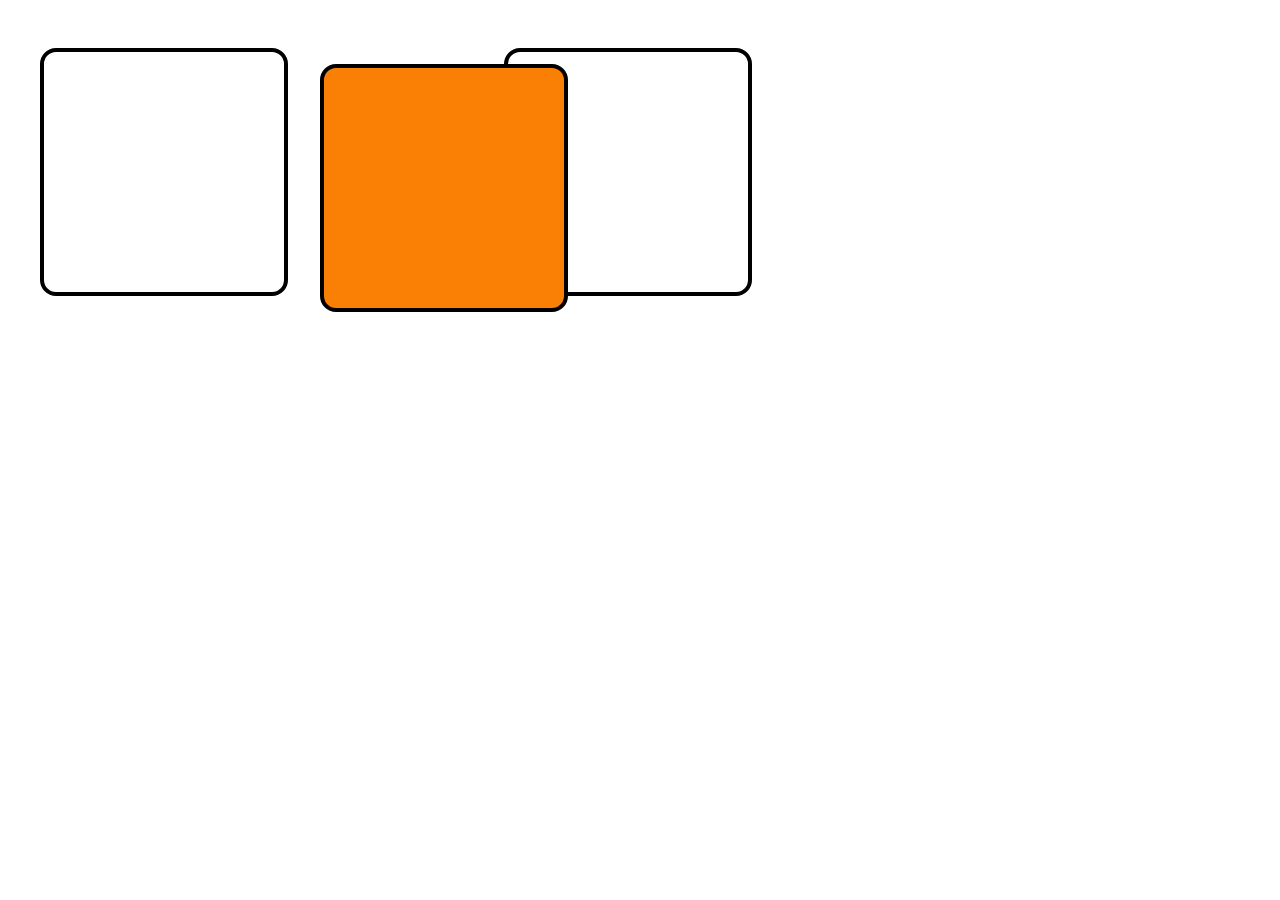
<file: first-example/index.html>
<!DOCTYPE html>
<html lang="en">
	<head>
		<meta charset="UTF-8" />
		<meta http-equiv="X-UA-Compatible" content="IE=edge" />
		<meta name="viewport" content="width=device-width, initial-scale=1.0" />
		<link rel="stylesheet" type="text/css" href="./main.css" />
		<title>Document</title>
	</head>
	<body>
		<ul class="main-container">
			<li class="main-container__item"></li>
			<li class="main-container__raised main-container__item"></li>
			<li class="main-container__item"></li>
		</ul>
	</body>
</html>
</file>
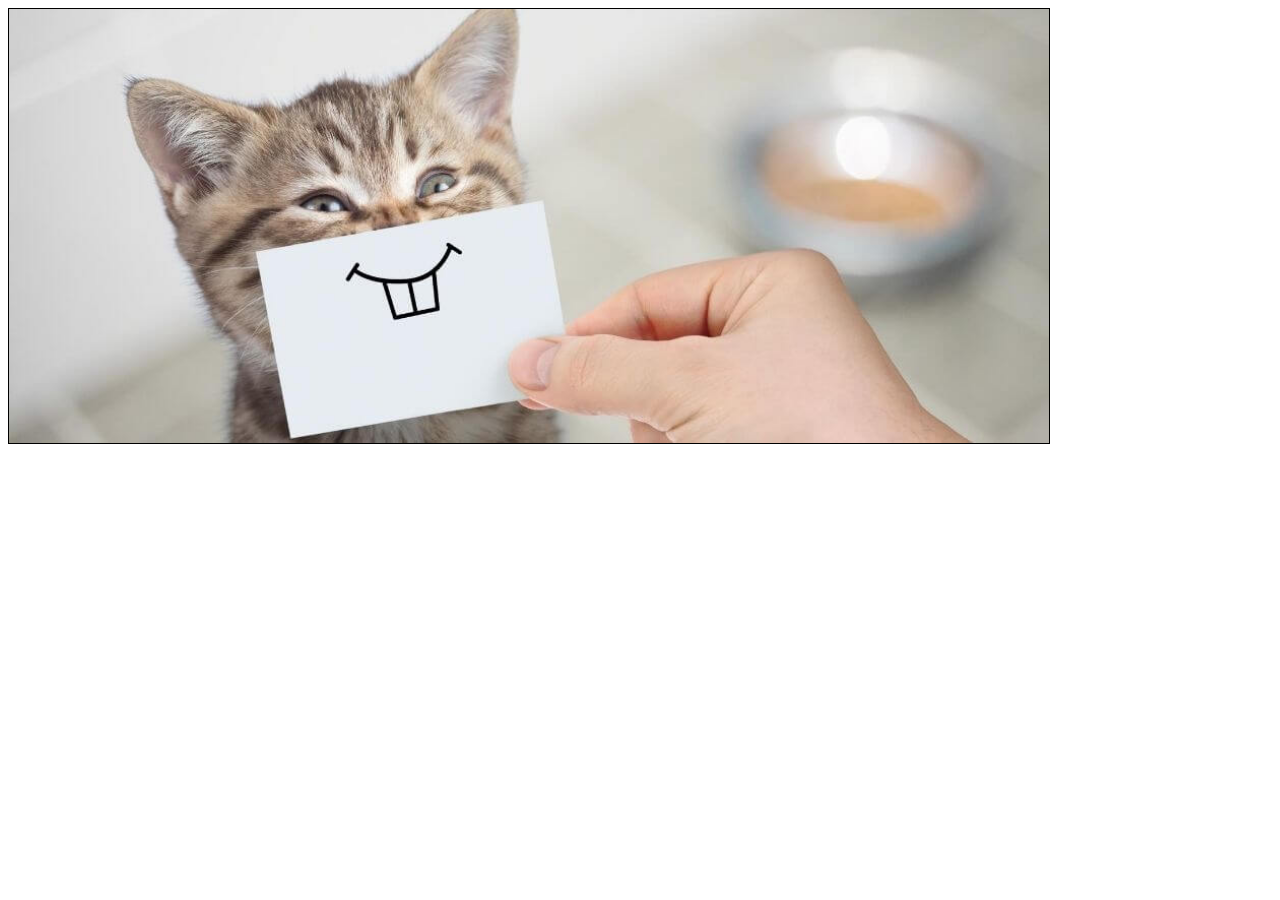
<file: last-example/index.html>
<!DOCTYPE html>
<html lang="en">
  <head>
    <meta charset="UTF-8" />
    <meta http-equiv="X-UA-Compatible" content="IE=edge" />
    <meta name="viewport" content="width=device-width, initial-scale=1.0" />
    <link rel="stylesheet" type="text/css" href="./main.css" />
    <title>Document</title>
  </head>
  <body>
    <div class="container">
      <img
        class="container__photo"
        alt="Raccoons at a concert"
        src="./img/cat.jpeg"
      />
    </div>
  </body>
</html>
</file>
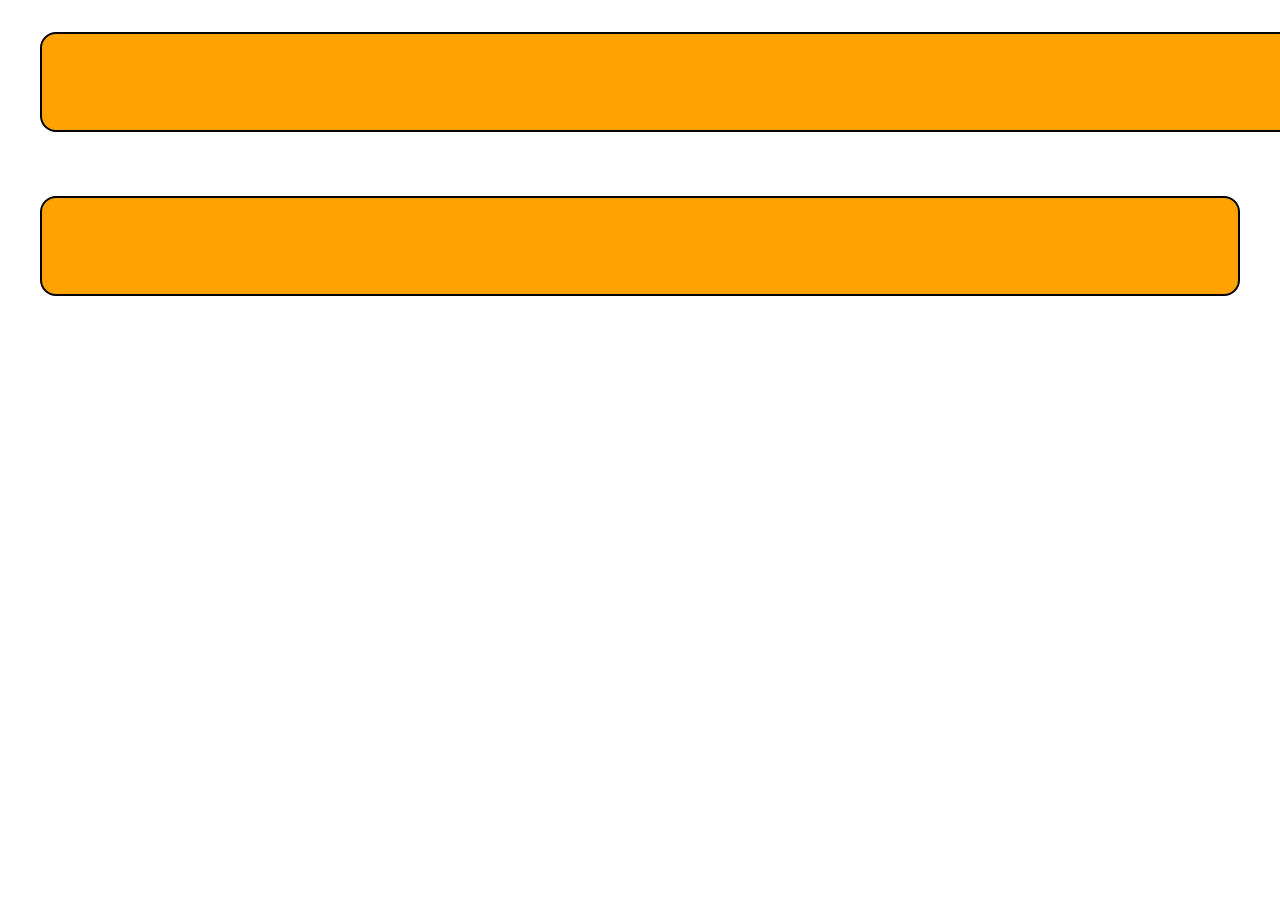
<file: second-example/index.html>
<!DOCTYPE html>
<html lang="en">
  <head>
    <meta charset="UTF-8" />
    <meta http-equiv="X-UA-Compatible" content="IE=edge" />
    <meta name="viewport" content="width=device-width, initial-scale=1.0" />
    <link rel="stylesheet" type="text/css" href="./main.css" />
    <title>Document</title>
  </head>
  <body>
    <div class="first-container"></div>
    <div class="second-container--flex">
      <div class="first-container"></div>
    </div>
  </body>
</html>
</file>
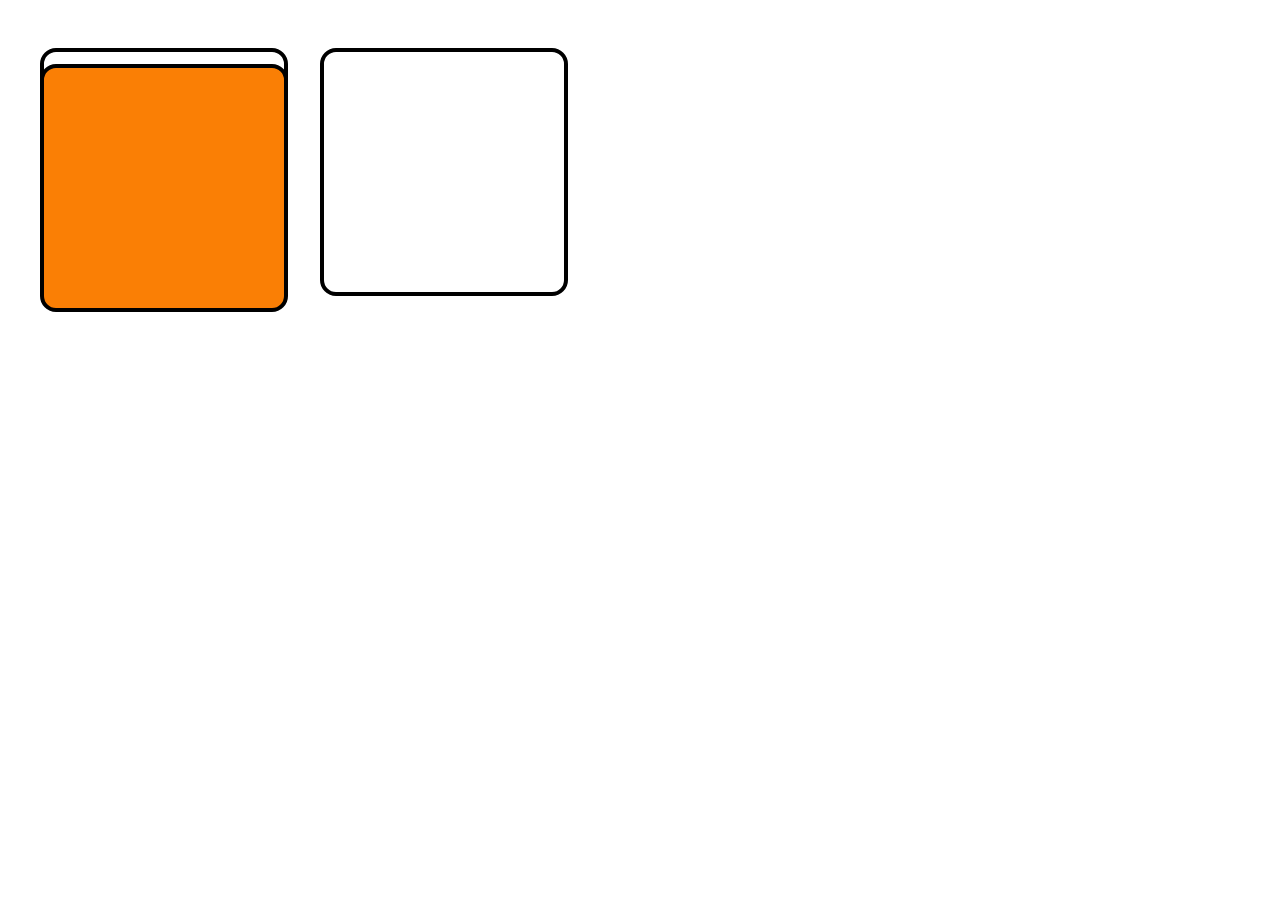
<file: third-example/index.html>
<!DOCTYPE html>
<html lang="en">
  <head>
    <meta charset="UTF-8" />
    <meta http-equiv="X-UA-Compatible" content="IE=edge" />
    <meta name="viewport" content="width=device-width, initial-scale=1.0" />
    <link rel="stylesheet" type="text/css" href="./main.css" />
    <title>Document</title>
  </head>
  <body>
    <ul class="main-container">
      <li class="main-container__item"></li>
      <li class="main-container__item main-container__item--absolute"></li>
      <li class="main-container__item"></li>
    </ul>
  </body>
</html>
</file>
<file: first-example/main.css>
.main-container {
	display: flex;
	padding: 2rem;
	gap: 2rem;
	list-style-type: none;
}

.main-container__item {
	width: 15rem;
	height: 15rem;
	border: 0.25rem solid;
	border-radius: 1rem;
	background: white;
}

.main-container__item.main-container__raised {
	margin-top: 1rem;
	margin-right: -6rem;
}

.main-container__item.main-container__raised {
	background: rgb(250, 127, 5);
	z-index: 1000;
}
</file>
<file: last-example/main.css>
.container {
	/* display: flex; */
	border: 1px solid;
	width: 65rem;
	/* line-height: 0; */
	font-size: 0;
}

.container__photo {
	width: 100%;
	/* display: block; */
}
</file>
<file: second-example/main.css>
.first-container {
	width: 300rem; /* uses flow and it doesn´t care about the consequences of overflow */

	height: 6rem;
	border: 0.15rem solid;
	border-radius: 1rem;
	background: rgb(255, 162, 2);
	margin: 2rem;
}

.second-container--flex {
	display: flex; /* uses the hypothetical size of the first container in an ideal scenario,
  but shrinks otherwise */
}

/* display flex creates a flex formating context. All children of the flex container
will participate in the flex formatting */
</file>
<file: third-example/main.css>
.main-container {
	display: flex;
	padding: 2rem;
	gap: 2rem;
	list-style-type: none;
}

.main-container__item {
	width: 15rem;
	height: 15rem;
	border: 0.25rem solid;
	border-radius: 1rem;
	background: white;
}

.main-container__item.main-container__item--absolute {
	position: absolute;
	display: flex;
	/* What do you think that will happen if you remove the comments? */
	margin-top: 1rem;
	margin-right: -6rem;
}

.main-container__item.main-container__item--absolute {
	z-index: 2; /* remove */
	background: rgb(250, 127, 5);
}
</file>
